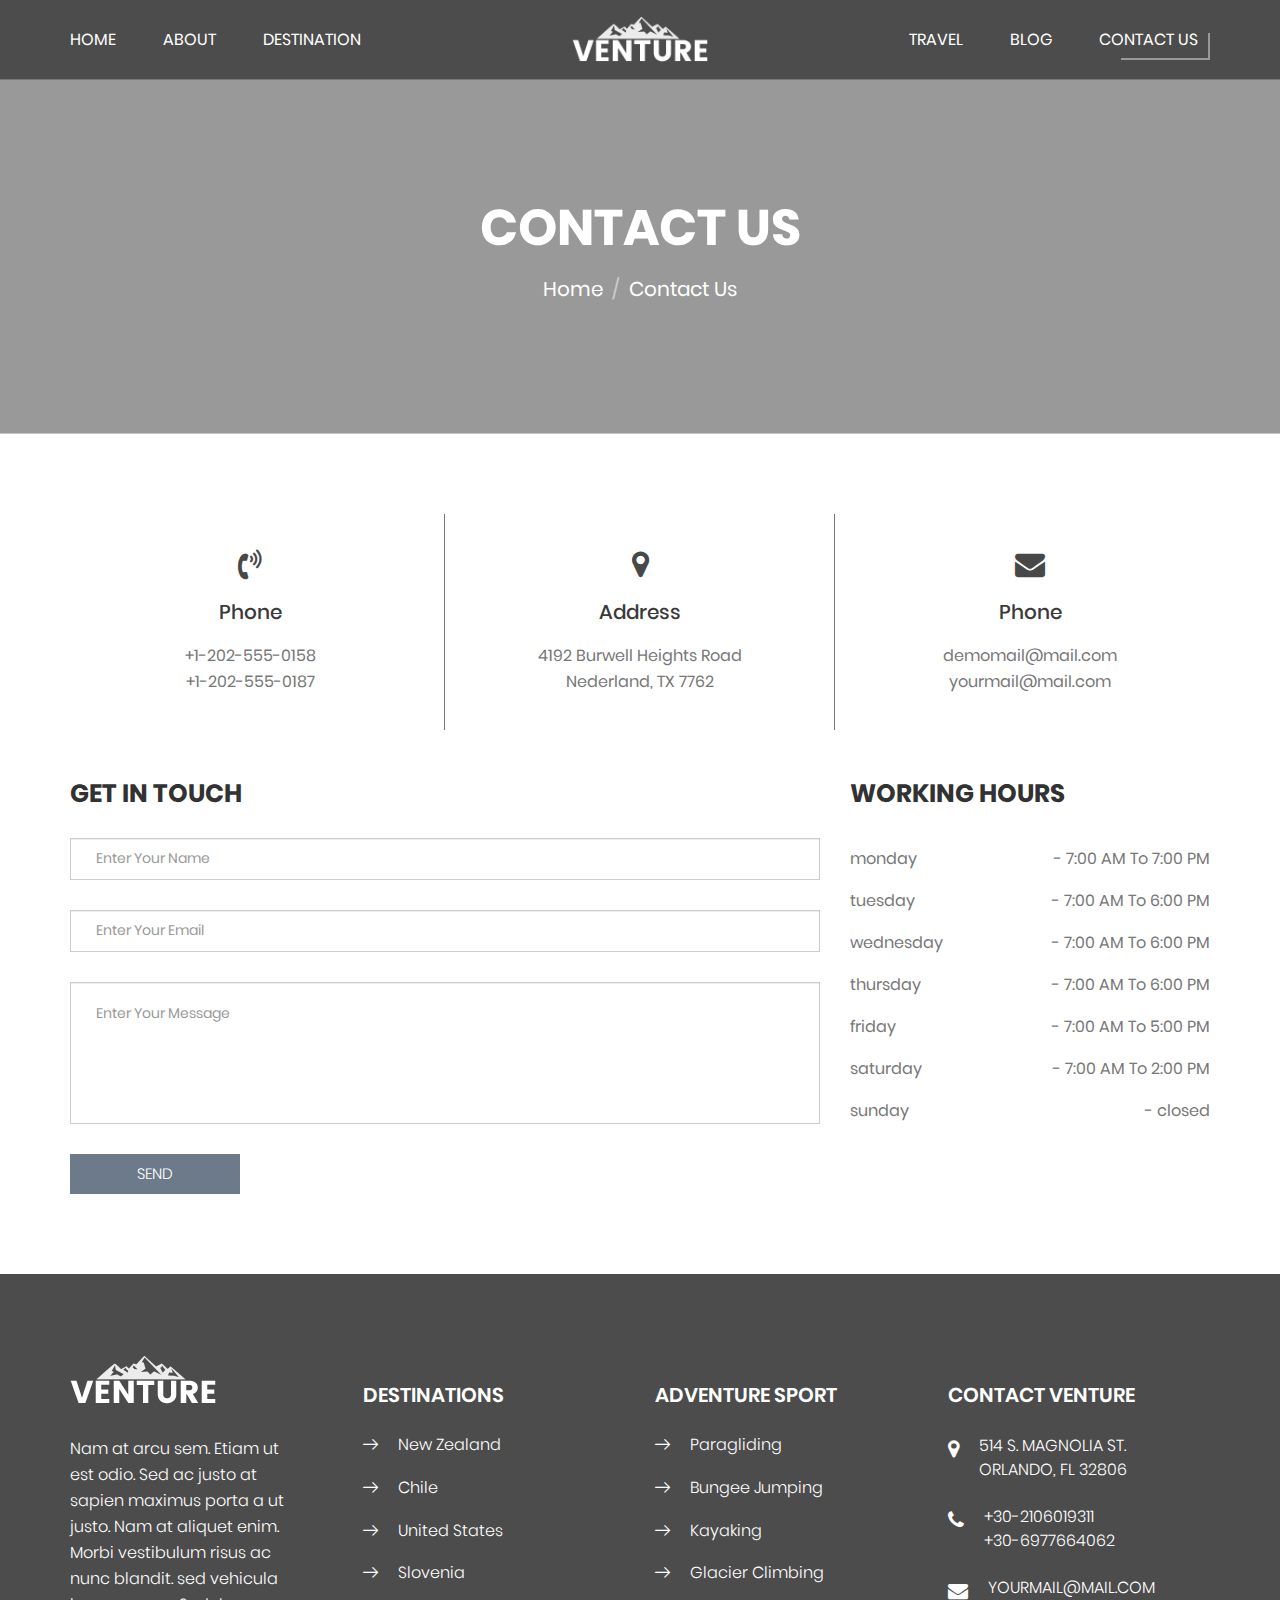
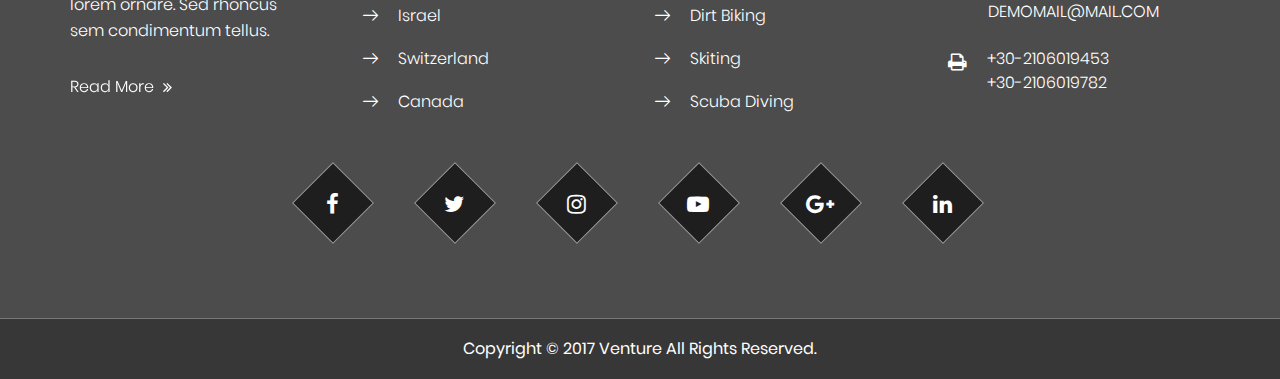
<file: contact.html>
<!DOCTYPE html>
<!--[if IE 8]> <html lang="en" class="ie8 no-js"> <![endif]-->
<!--[if IE 9]> <html lang="en" class="ie9 no-js"> <![endif]-->
<!--[if !IE]><!-->
<html lang="en">
<!--<![endif]-->
<!-- BEGIN HEAD -->
<head>
	<title>Adventure</title>
	<!-- meta tag start-->
	<meta charset="utf-8">
    <meta content="width=device-width, initial-scale=1.0" name="viewport">
    <meta name="description" content="">
    <meta name="keywords" content="">
    <meta name="author" content="">
    <meta name="MobileOptimized" content="320">
	<!-- meta tag end -->
	<!-- css links start -->
	<link rel="stylesheet" type="text/css" href="assets/css/bootstrap.min.css">
	<link rel="stylesheet" type="text/css" href="assets/css/font-awesome.min.css">
	<link rel="stylesheet" type="text/css" href="assets/css/owl.carousel.css">
	<link rel="stylesheet" type="text/css" href="assets/css/fonts.css">
	<link rel="stylesheet" type="text/css" href="assets/css/flaticon.css">
	<link rel="stylesheet" type="text/css" href="assets/css/animate.css">
	<link rel="stylesheet" type="text/css" href="assets/css/hover.css">	
	<link rel="stylesheet" type="text/css" href="assets/css/style.css">
	<link rel="stylesheet" type="text/css" href="assets/css/media.css">
	<!-- css link end -->
</head>
<body>
	<!-- preloader start -->



	<!-- preloader end -->

	<!-- header start -->
		<div class="ad_header">
			<div class="container">
				<div class="row">
				<div class="col-lg-12">
					<div class="menu_wrapper">
						<nav class="navbar" id="nav">
							<div class="logo1">
								<a href="index.html" ><img src="assets/images/logo.png" alt=""></a>
							 </div>
							<button type="button" class="navbar-toggle collapsed center3" data-toggle="collapse" data-target="#bs-example-navbar-collapse-1" aria-expanded="false">
								<span class="sr-only">Toggle navigation</span>
								<span class="icon-bar"></span>
								<span class="icon-bar"></span>
								<span class="icon-bar"></span>
							</button>
							<div class="collapse navbar-collapse" id="bs-example-navbar-collapse-1">
								<div class="temp_menu nav navbar-nav">
								<div class="col-lg-5 col-md-5">
								<div class="row">
									<ul class="left">
										<li><a href="index.html">home</a></li>
										<li><a href="about.html">about</a></li>
										<li><a>Destination</a>
									      <ul class="submenu animated fadeInLeft">
									      	<li class="sub_li">
									      		<ul>
									      		<li><a href="#">Paragliding</a></li>
									      		<li><a href="#">Bungee Jumping</a></li>
									      		<li><a href="#">Kayaking</a></li>
									      		<li><a href="#">Glacier Climbing</a></li>
									      		<li><a href="#">Dirt Biking</a></li>
									      		<li><a href="#">Skiing</a></li>
									      		</ul>
									      	</li>
									      	<li class="sub_li">
									      		<ul>
									      		<li><a href="#">Scuba Diving</a></li>
									      		<li><a href="#">Mountain Biking</a></li>
									      		<li><a href="#">Winter Sport</a></li>
									      		<li><a href="#">Caving</a></li>
									      		<li><a href="#">Parasailing</a></li>
									      		<li><a href="#">Backpacking</a></li>
									      		</ul>
									      	</li>
									      	<li class="sub_li">
									      		<ul>
									      		<li><a href="#">Hiking</a></li>
									      		<li><a href="#">Abseiling</a></li>
									      		<li><a href="#">Canoeing</a></li>
									      		<li><a href="#">Zorbing </a></li>
									      		<li><a href="#">Parachuting</a></li>
									      		<li><a href="#">Trekking</a></li>
									      		</ul>
									      	</li>
									      </ul>
										</li>
									</ul>
								</div>
								</div>
								<div class="col-lg-2 col-md-2">
									<div class="logo">
										<div>
											 <a href="index.html"><img src="assets/images/logo.png" alt=""></a>
										</div>
									</div>
								</div>
								<div class="col-lg-5 col-md-5">	
								<div class="row">
									<ul class=" right">
										<li><a href="travel.html">travel</a></li>
										<li><a href="blog.html">blog</a></li>
										<li><a href="contact.html" class="active">contact us</a></li>
									</ul>
								</div>
								</div>	
								</div>
							</div>
						</nav>
					</div>
				</div>

				</div>
			</div>
		</div>
	<!-- header end -->

	<!-- banner section start -->

	<section class="ad_banner ad_toppadder100 ad_bottompadder100">
		<div class="container">
			<div class="row">
				<div class="col-lg-12 col-md-12 col-sm-12 col-xs-12">
					<div class="banner_section">
						<h1>contact us</h1>
						<ol class="breadcrumb">
						  	<li class="breadcrumb-item"><a href="index.html">Home</a></li>
						  	<li class="breadcrumb-item active">contact us</li>
						</ol>
					</div>
				</div>
			</div>
		</div>
	</section>

	<!-- banner section end -->

	<!-- contact info section start -->

	<section class="ad_contactInfo ad_toppadder80">
		<div class="container">
			<div class="row">
				<div class="col-lg-4 col-md-4 col-sm-6 col-xs-12">
					<div class="info_section info1">
						<i class="fa fa-volume-control-phone"></i>
						<h1>phone</h1>
						<p>+1-202-555-0158</p>
						<p>+1-202-555-0187</p>
					</div>
				</div>
				<div class="col-lg-4 col-md-4 col-sm-6 col-xs-12">
					<div class="info_section info2">
						<i class="fa fa-map-marker"></i>
						<h1>address</h1>
						<p>4192 Burwell Heights Road</p>
						<p>Nederland, TX 7762</p>
					</div>
				</div>
				<div class="col-lg-4 col-md-4 col-sm-6 col-lg-offset-0 col-md-offset-0 col-sm-offset-3 col-xs-12">
					<div class="info_section">
						<i class="fa fa-envelope"></i>
						<h1>phone</h1>
						<p>demomail@mail.com</p>
						<p>yourmail@mail.com</p>
					</div>
				</div>
			</div>
		</div>
	</section>

	<!-- contact info section end -->

	<!-- contact form section start -->

	<section class="ad_contactForm ad_bottompadder80">
		<div class="container">
			<div class="row">
				<div class="col-lg-8 col-md-8 col-sm-12 col-xs-12">
					<div class="form_section">
					<h1>get in touch</h1>
						<form>
							<input type="text" name="name" placeholder="Enter Your Name" class="form-control require">
							<input type="text" name="email" placeholder="Enter Your Email" class="form-control require" data-valid="email" data-error="Email should be valid.">
							<textarea name="message" rows="5" class="form-control require" placeholder="Enter Your Message"></textarea>
							<div class="response"></div>
							<button type="button" class="ad_button submitForm" form-type="contact">send</button>
						</form>
					</div>
				</div>
				<div class="col-lg-4 col-md-4 col-sm-12 col-xs-12">
					<div class="working_section">
						<h1>working hours</h1>
						<ul>
							<li>monday<span>- 7:00 AM To 7:00 PM</span></li>
							<li>tuesday<span>- 7:00 AM To 6:00 PM</span></li>
							<li>wednesday<span>- 7:00 AM To 6:00 PM</span></li>
							<li>thursday<span>- 7:00 AM To 6:00 PM</span></li>
							<li>friday<span>- 7:00 AM To 5:00 PM</span></li>
							<li>saturday<span>- 7:00 AM To 2:00 PM</span></li>
							<li>sunday<span>- closed</span></li>
						</ul>
					</div>
				</div>
			</div>
		</div>
	</section>

	<!-- contact form section end -->

	<!-- footer section start -->

	<section class="ad_footer ad_toppadder80 ad_bottompadder80">
		<div class="container">
			<div class="row">
				<div class="col-lg-3 col-md-3 col-sm-6 col-xs-12">
					<div class="footer_section section1">
						<img src="assets/images/logo2.png" alt="">
						<p>Nam at arcu sem. Etiam ut est odio. Sed ac justo at sapien maximus porta a ut justo. Nam at aliquet enim. Morbi vestibulum risus ac nunc blandit. sed vehicula lorem ornare. Sed rhoncus sem condimentum tellus.</p>
						<a href="#" class="hvr-icon-wobble-horizontal">read more</a>
					</div>
				</div>
				<div class="col-lg-3 col-md-3 col-sm-6 col-xs-12">
					<div class="footer_section section2">
						<h2>destinations</h2>
						<ul>
							<li><a href="#"><div><i class="flaticon-right-arrow"></i></div>New Zealand</a></li>
							<li><a href="#"><div><i class="flaticon-right-arrow"></i></div>Chile</a></li>
							<li><a href="#"><div><i class="flaticon-right-arrow"></i></div>United States</a></li>
							<li><a href="#"><div><i class="flaticon-right-arrow"></i></div>Slovenia</a></li>
							<li><a href="#"><div><i class="flaticon-right-arrow"></i></div>Israel</a></li>
							<li><a href="#"><div><i class="flaticon-right-arrow"></i></div>Switzerland</a></li>
							<li><a href="#"><div><i class="flaticon-right-arrow"></i></div>Canada</a></li>
						</ul>
					</div>
				</div>
				<div class="col-lg-3 col-md-3 col-sm-6 col-xs-12">
					<div class="footer_section section3">
						<h2>adventure sport</h2>
						<ul>
							<li><a href="#"><div><i class="flaticon-right-arrow"></i></div>Paragliding</a></li>
							<li><a href="#"><div><i class="flaticon-right-arrow"></i></div>Bungee Jumping</a></li>
							<li><a href="#"><div><i class="flaticon-right-arrow"></i></div>Kayaking</a></li>
							<li><a href="#"><div><i class="flaticon-right-arrow"></i></div>Glacier Climbing</a></li>
							<li><a href="#"><div><i class="flaticon-right-arrow"></i></div>Dirt Biking</a></li>
							<li><a href="#"><div><i class="flaticon-right-arrow"></i></div>Skiting</a></li>
							<li><a href="#"><div><i class="flaticon-right-arrow"></i></div>Scuba Diving</a></li>
						</ul>
					</div>
				</div>
				<div class="col-lg-3 col-md-3 col-sm-6 col-xs-12">
					<div class="footer_section section4">
						<h2>Contact Venture</h2>
						<ul>
							<li>
								<div class="footer_contact_icon">
									<i class="fa fa-map-marker"></i>
								</div>
								<div class="footer_contact_text">
									<p>514 S. Magnolia St.</p>
									<p>Orlando, FL 32806</p>
								</div>
							</li>
							<li>
								<div class="footer_contact_icon">
									<i class="fa fa-phone"></i>
								</div>
								<div class="footer_contact_text">
									<p>+30-2106019311</p>
									<p>+30-6977664062</p>
								</div>
							</li>
							<li>
								<div class="footer_contact_icon">
									<i class="fa fa-envelope"></i>
								</div>
								<div class="footer_contact_text">
									<p>yourmail@mail.com</p>
									<p>demomail@mail.com</p>
								</div>
							</li>
							<li>
								<div class="footer_contact_icon">
									<i class="fa fa-print"></i>
								</div>
								<div class="footer_contact_text">
									<p>+30-2106019453</p>
									<p>+30-2106019782</p>
								</div>
							</li>
						</ul>
					</div>
				</div>
				<div class="col-lg-12 col-md-12 col-sm-12 col-xs-12">
					<div class="footer_media">
						<ul class="list-inline">
							<li><a href="#"><i class="fa fa-facebook"></i></a></li>
							<li><a href="#"><i class="fa fa-twitter"></i></a></li>
							<li><a href="#"><i class="fa fa-instagram"></i></a></li>
							<li><a href="#"><i class="fa fa-youtube-play"></i></a></li>
							<li><a href="#"><i class="fa fa-google-plus"></i></a></li>
							<li><a href="#"><i class="fa fa-linkedin"></i></a></li>
						</ul>
					</div>
				</div>
			</div>
		</div>
	</section>

	<!-- footer section end -->

	<!-- copyright section start -->

	<div class="ad_copyright">
		<div class="container">
			<div class="row">
				<p>Copyright &copy; 2017 <a href="#"> Venture </a> All rights reserved.</p>
			</div>
		</div>
	</div>

	<!-- copyright section end -->
	
	<!-- js start -->
	<script type="text/javascript" src="assets/js/jquery-3.2.1.min.js"></script>
	<script type="text/javascript" src="assets/js/bootstrap.min.js"></script>
	<script type="text/javascript" src="assets/js/owl.carousel.min.js"></script>
	<script type="text/javascript" src="assets/js/wow.js"></script>
	<script src='assets/js/jquery.countdown.js'></script>
	<script type="text/javascript" src="assets/js/custom.js"></script>
	<!-- js end -->
</body>
</html>
</file>
<file: assets/css/fonts.css>
/*--------poppins fonts----------*/
@font-face {
  font-family: "Poppins";
  src: url("../fonts/Poppins-Thin.eot"); /* IE9 Compat Modes */
  src: url("../fonts/Poppins-Thin.eot?#iefix") format("embedded-opentype"), /* IE6-IE8 */
    url("../fonts/Poppins-Thin.otf") format("opentype"), /* Open Type Font */
    url("../fonts/Poppins-Thin.svg") format("svg"), /* Legacy iOS */
    url("../fonts/Poppins-Thin.ttf") format("truetype"), /* Safari, Android, iOS */
    url("../fonts/Poppins-Thin.woff") format("woff"), /* Modern Browsers */
    url("../fonts/Poppins-Thin.woff2") format("woff2"); /* Modern Browsers */
  font-weight: 100;
  font-style: normal;
}

@font-face {
  font-family: "Poppins";
  src: url("../fonts/Poppins-ExtraLight.eot"); /* IE9 Compat Modes */
  src: url("../fonts/Poppins-ExtraLight.eot?#iefix") format("embedded-opentype"), /* IE6-IE8 */
    url("../fonts/Poppins-ExtraLight.otf") format("opentype"), /* Open Type Font */
    url("../fonts/Poppins-ExtraLight.svg") format("svg"), /* Legacy iOS */
    url("../fonts/Poppins-ExtraLight.ttf") format("truetype"), /* Safari, Android, iOS */
    url("../fonts/Poppins-ExtraLight.woff") format("woff"), /* Modern Browsers */
    url("../fonts/Poppins-ExtraLight.woff2") format("woff2"); /* Modern Browsers */
  font-weight: 200;
  font-style: normal;
}

@font-face {
  font-family: "Poppins";
  src: url("../fonts/Poppins-Light.eot"); /* IE9 Compat Modes */
  src: url("../fonts/Poppins-Light.eot?#iefix") format("embedded-opentype"), /* IE6-IE8 */
    url("../fonts/Poppins-Light.otf") format("opentype"), /* Open Type Font */
    url("../fonts/Poppins-Light.svg") format("svg"), /* Legacy iOS */
    url("../fonts/Poppins-Light.ttf") format("truetype"), /* Safari, Android, iOS */
    url("../fonts/Poppins-Light.woff") format("woff"), /* Modern Browsers */
    url("../fonts/Poppins-Light.woff2") format("woff2"); /* Modern Browsers */
  font-weight: 300;
  font-style: normal;
}

@font-face {
  font-family: "Poppins";
  src: url("../fonts/Poppins-Regular.eot"); /* IE9 Compat Modes */
  src: url("../fonts/Poppins-Regular.eot?#iefix") format("embedded-opentype"), /* IE6-IE8 */
    url("../fonts/Poppins-Regular.otf") format("opentype"), /* Open Type Font */
    url("../fonts/Poppins-Regular.svg") format("svg"), /* Legacy iOS */
    url("../fonts/Poppins-Regular.ttf") format("truetype"), /* Safari, Android, iOS */
    url("../fonts/Poppins-Regular.woff") format("woff"), /* Modern Browsers */
    url("../fonts/Poppins-Regular.woff2") format("woff2"); /* Modern Browsers */
  font-weight: 400;
  font-style: normal;
}

@font-face {
  font-family: "Poppins";
  src: url("../fonts/Poppins-Medium.eot"); /* IE9 Compat Modes */
  src: url("../fonts/Poppins-Medium.eot?#iefix") format("embedded-opentype"), /* IE6-IE8 */
    url("../fonts/Poppins-Medium.otf") format("opentype"), /* Open Type Font */
    url("../fonts/Poppins-Medium.svg") format("svg"), /* Legacy iOS */
    url("../fonts/Poppins-Medium.ttf") format("truetype"), /* Safari, Android, iOS */
    url("../fonts/Poppins-Medium.woff") format("woff"), /* Modern Browsers */
    url("../fonts/Poppins-Medium.woff2") format("woff2"); /* Modern Browsers */
  font-weight: 500;
  font-style: normal;
}

@font-face {
  font-family: "Poppins";
  src: url("../fonts/Poppins-SemiBold.eot"); /* IE9 Compat Modes */
  src: url("../fonts/Poppins-SemiBold.eot?#iefix") format("embedded-opentype"), /* IE6-IE8 */
    url("../fonts/Poppins-SemiBold.otf") format("opentype"), /* Open Type Font */
    url("../fonts/Poppins-SemiBold.svg") format("svg"), /* Legacy iOS */
    url("../fonts/Poppins-SemiBold.ttf") format("truetype"), /* Safari, Android, iOS */
    url("../fonts/Poppins-SemiBold.woff") format("woff"), /* Modern Browsers */
    url("../fonts/Poppins-SemiBold.woff2") format("woff2"); /* Modern Browsers */
  font-weight: 600;
  font-style: normal;
}

@font-face {
  font-family: "Poppins";
  src: url("../fonts/Poppins-Bold.eot"); /* IE9 Compat Modes */
  src: url("../fonts/Poppins-Bold.eot?#iefix") format("embedded-opentype"), /* IE6-IE8 */
    url("../fonts/Poppins-Bold.otf") format("opentype"), /* Open Type Font */
    url("../fonts/Poppins-Bold.svg") format("svg"), /* Legacy iOS */
    url("../fonts/Poppins-Bold.ttf") format("truetype"), /* Safari, Android, iOS */
    url("../fonts/Poppins-Bold.woff") format("woff"), /* Modern Browsers */
    url("../fonts/Poppins-Bold.woff2") format("woff2"); /* Modern Browsers */
  font-weight: 700;
  font-style: normal;
}

@font-face {
  font-family: "Poppins";
  src: url("../fonts/Poppins-ExtraBold.eot"); /* IE9 Compat Modes */
  src: url("../fonts/Poppins-ExtraBold.eot?#iefix") format("embedded-opentype"), /* IE6-IE8 */
    url("../fonts/Poppins-ExtraBold.otf") format("opentype"), /* Open Type Font */
    url("../fonts/Poppins-ExtraBold.svg") format("svg"), /* Legacy iOS */
    url("../fonts/Poppins-ExtraBold.ttf") format("truetype"), /* Safari, Android, iOS */
    url("../fonts/Poppins-ExtraBold.woff") format("woff"), /* Modern Browsers */
    url("../fonts/Poppins-ExtraBold.woff2") format("woff2"); /* Modern Browsers */
  font-weight: 800;
  font-style: normal;
}

@font-face {
  font-family: "Poppins";
  src: url("../fonts/Poppins-Black.eot"); /* IE9 Compat Modes */
  src: url("../fonts/Poppins-Black.eot?#iefix") format("embedded-opentype"), /* IE6-IE8 */
    url("../fonts/Poppins-Black.otf") format("opentype"), /* Open Type Font */
    url("../fonts/Poppins-Black.svg") format("svg"), /* Legacy iOS */
    url("../fonts/Poppins-Black.ttf") format("truetype"), /* Safari, Android, iOS */
    url("../fonts/Poppins-Black.woff") format("woff"), /* Modern Browsers */
    url("../fonts/Poppins-Black.woff2") format("woff2"); /* Modern Browsers */
  font-weight: 900;
  font-style: normal;
}
</file>
<file: assets/css/flaticon.css>
/*
  	Flaticon icon font: Flaticon
  	Creation date: 22/11/2017 11:14
  	*/

@font-face {
  font-family: "Flaticon";
  src: url("../fonts/Flaticon.eot");
  src: url("../fonts/Flaticon.eot?#iefix") format("embedded-opentype"),
       url("../fonts/Flaticon.woff") format("woff"),
       url("../fonts/Flaticon.ttf") format("truetype"),
       url("../fonts/Flaticon.svg#Flaticon") format("svg");
  font-weight: normal;
  font-style: normal;
}

@media screen and (-webkit-min-device-pixel-ratio:0) {
  @font-face {
    font-family: "Flaticon";
    src: url("./Flaticon.svg#Flaticon") format("svg");
  }
}

[class^="flaticon-"]:before, [class*=" flaticon-"]:before,
[class^="flaticon-"]:after, [class*=" flaticon-"]:after {   
  font-family: Flaticon;
        font-size: 20px;
font-style: normal;
margin-left: 20px;
}

.flaticon-right-arrow:before { content: "\f100"; }
.flaticon-quotations:before { content: "\f101"; }
.flaticon-ice-skating-silhouette:before { content: "\f102"; }
.flaticon-swimmer-diving-to-water:before { content: "\f103"; }
.flaticon-waterpolo-game:before { content: "\f104"; }
.flaticon-diver:before { content: "\f105"; }
.flaticon-man-cycling:before { content: "\f106"; }
.flaticon-paragliding:before { content: "\f107"; }
.flaticon-rafting:before { content: "\f108"; }
.flaticon-paratrooper-falling-silhouette:before { content: "\f109"; }
</file>
<file: assets/css/style.css>
/*
Copyright (c) 2017 
------------------------------------------------------------------

Template Name: adventure

table of content:-
1. body css
2. reusable css
3. preloader css / #preloader
4. header css / ad_header
5. slider css / ad_slider
6. activity css / ad_activity
7. cloud banner css ad_cloudbanner
8. most visited css / ad_mostvisited
9. testimonial css / ad_testimonial
10. team css / ad_team
11. timer css / ad_timer
12. blog css / ad_blog
13. subscribe css / ad_subscribe
14. client css / ad_client
15. footer css / ad_footer
16. copyright css / ad_copyright
17. about page
18. travel page
19. blog page
20. blog single page
21. contact page
------------------------*/

/*-------1 body css start--------------*/

body{
	font-family: "Poppins";
	margin:0px;
	padding:0px;
	font-size:16px;
	background:#fff;
	color:#484848;
	position:relative;
}
h1,h2,h3,h4,h5,h6{
	font-family: 'Poppins';
	margin:0;
	text-transform:capitalize;
}
p{
	margin:0;
	font-size:16px;
	line-height:24px;
	font-family: "Poppins";
}
ul , ol{
	margin:0;
	padding:0;
	list-style:none;
}
a{
	text-decoration:none;
	color:#484848;
}
a:hover , a:focus{
	text-decoration:none;
	color:#484848;
	outline:none;
}
img{
	max-width:100%;
}
input:focus , button:focus , textarea:focus , select:focus , .form-control:focus{
	outline:none;
	box-shadow:none;
}
textarea{
	resize:none;
}
/*----------2 reusable css start---------------*/

.ad_toppadder10{
	padding-top:10px;
}
.ad_toppadder20{
	padding-top:20px;
}
.ad_toppadder30{
	padding-top:30px;
}
.ad_toppadder40{
	padding-top:40px;
}
.ad_toppadder50{
	padding-top:50px;
}
.ad_toppadder60{
	padding-top:60px;
}
.ad_toppadder70{
	padding-top:70px;
}
.ad_toppadder80{
	padding-top:80px;
}
.ad_toppadder90{
	padding-top:90px;
}
.ad_toppadder100{
	padding-top:100px;
}
.ad_toppadder120{
	padding-top:120px;
}
.ad_bottompadder10{
	padding-bottom:10px;
}
.ad_bottompadder20{
	padding-bottom:20px;
}
.ad_bottompadder30{
	padding-bottom:30px;
}
.ad_bottompadder40{
	padding-bottom:40px;
}
.ad_bottompadder50{
	padding-bottom:50px;
}
.ad_bottompadder60{
	padding-bottom:60px;
}
.ad_bottompadder70{
	padding-bottom:70px;
}
.ad_bottompadder80{
	padding-bottom:80px;
}
.ad_bottompadder90{
	padding-bottom:90px;
}
.ad_bottompadder100{
	padding-bottom:100px;
}
.ad_padderboth120{
	padding:120px 0px;
}
.ad_button{
	background:#6c7a89;
	border:none;
	text-transform:uppercase;
	height: 40px;
    width: 170px;
    font-size: 15px;
    color: #fff;
    overflow: hidden;
    font-weight: 300;
    position: relative;
    perspective: 1px;
    -webkit-transition: all 0.5s;
    -moz-transition: all 0.5s;
    -ms-transition: all 0.5s;
    -o-transition: all 0.5s;
    transition: all 0.5s;
}
.ad_button:before{
	content: "";
    position: absolute;
    top: 0;
    left: -13px;
    width: 0%;
    background: rgba(0,0,0,0.3);
    z-index: -1;
    height: 100%;
    -webkit-transform: skewX(-30deg);
    -moz-transform: skewX(-30deg);
    -ms-transform: skewX(-30deg);
    -o-transform: skewX(-30deg);
    transform: skewX(-30deg);
    -webkit-transition: all 0.5s;
    -moz-transition: all 0.5s;
    -ms-transition: all 0.5s;
    -o-transition: all 0.5s;
    transition: all 0.5s;
}
.ad_button:after{
	content: "";
    position: absolute;
    top: 0;
    right: -13px;
    width: 0%;
    background: rgba(0,0,0,0.3);
    z-index: -1;
    height: 100%;
    -webkit-transform: skewX(-30deg);
    -moz-transform: skewX(-30deg);
    -ms-transform: skewX(-30deg);
    -o-transform: skewX(-30deg);
    transform: skewX(-30deg);
    -webkit-transition: all 0.5s;
    -moz-transition: all 0.5s;
    -ms-transition: all 0.5s;
    -o-transition: all 0.5s;
    transition: all 0.5s;
}
.ad_button:hover{
	color:#fff;
}
.ad_button:hover:before ,
.ad_button:hover:after{
	width:100%;
}
.ad_overlay{
	perspective:1px;
	position:relative;
	overflow:hidden;
}
.ad_overlay:before{
	content: "";
    position: absolute;
    top: 0;
    left: 0px;
    width: 0%;
    background: rgba(0,0,0,0.65);
    z-index: 1;
    height: 100%;
    -webkit-transition: all 0.5s;
    -moz-transition: all 0.5s;
    -ms-transition: all 0.5s;
    -o-transition: all 0.5s;
    transition: all 0.5s;
}
.ad_overlay:after{
	content: "";
    position: absolute;
    top: 0;
    right: 0px;
    width: 0%;
    background: rgba(0,0,0,0.65);
    z-index: 1;
    height: 100%;
    -webkit-transition: all 0.5s;
    -moz-transition: all 0.5s;
    -ms-transition: all 0.5s;
    -o-transition: all 0.5s;
    transition: all 0.5s;
}
.ad_overlay:hover{
	color:#fff;
}
.ad_overlay:hover:before , .ad_overlay:hover:after
{
	width:50%;
}
.ad_heading{
	text-align:center;
}
.ad_heading h1{
	font-size:32px;
	font-weight:700;
	margin-bottom:10px;
	text-transform:uppercase;
	color:#323232;
}
.ad_heading p{
	font-size:20px;
	font-weight:500;
	text-transform:capitalize;
	color:#3a3a3a;
}
/* select dropdown css start */

.dropdown_s{position:relative;}
.dropdown_s i{
	position:absolute;
	top:0;
	right:0;
	padding: 12px;
	color:#fff;
    border-left:2px solid #534a4d;
    cursor:pointer;
}
.dropdown_s{width:100%;}      
.dropdown_s dd, .dropdown_s dt, .dropdown_s ul { margin:0px; padding:0px; }
.dropdown_s dd { position:relative; }

/* DT styles for sliding doors */
.dropdown_s dt a {
  color: #FFF;
  background:#6c7a89;
  display: block;   
  width: 100%;
  text-transform:capitalize;
  font-weight:300;
  height:40px;
  text-decoration: none;
  border:2px solid #534a4d;
}
.dropdown_s dt a span {
  display:block; 
  line-height:40px;
  padding-left:10px;
  color: #FFF;
  text-decoration: none;
}
/* UL styles */
.dropdown_s dd ul { 
    z-index: 1;
    background: #fff;
    display: none;
    list-style: none;
    padding: 5px 0px;
    position: absolute;
    left: 0px;
    top: 0;
    width: auto;
    border:2px solid #534a4d;
    border-top:0;
    min-width: 100%;
}
.dropdown_s span.value { display:none;}
.dropdown_s dd ul li a { 
  cursor:pointer;
  padding: 5px; 
  display: block;
  color: #6c7a89;
  outline: none;
  text-decoration: none;
}
.dropdown_s dd ul li a:hover{
  background-color: #f1f1f1 ;
  text-decoration: none;
}

.dropdown_s span.value { display:none; }

/*-------3. preloader css start -------*/

#preloader {
  background-color: #000;
	bottom: 0;
	left: 0;
	position: fixed;
	right: 0;
	top: 0;
	z-index: 2147483647;
	width: 100%;
	height: 100%;
}

#status {
  background-position: center center;
    background-repeat: no-repeat;
    height: auto;
    position: absolute;
    left: 50%;
    top: 50%;
    transform: translate(-50%,-50%);
    -webkit-transform: translate(-50%,-50%);
    -ms-transform: translate(-50%,-50%);
    -moz-transform: translate(-50%,-50%);
    -o-transform: translate(-50%,-50%);
}

/*--------3 header css start----------*/

.ad_header{
	position:absolute;
	width:100%;
	top:0;
	left:0;
	border-bottom:1px solid #71787d;
	background:rgba(0,0,0,0.5);
	text-align:center;
	z-index:1000;
	height:80px;
}
.ad_header.menu_fixed{
	position:fixed;
	top:0;
	left:0;
	background:rgba(0,0,0,0.9);
}
.temp_menu ul li{
	float:left;
	list-style:none;
	padding:21px 0px;
	margin-right:35px;
}
.temp_menu ul li:last-child{
	margin-right:0;
}
.temp_menu ul li a{
	float:left;
	padding:8px 12px 8px 0px;
	cursor:pointer;
	color:#fff;
	font-size:16px;
	font-weight:400;
	text-transform:uppercase;
	position:relative;
}
.temp_menu ul li a:after , .temp_menu ul li a.active:after{
	position:absolute;
	content:"";
	bottom:0;
	right:0;	
	height:2px;
	width:0;
	background:#979898;
	transition:all .3s;
	-webkit-transition:all .3s;
	-moz-transition:all .3s;
	-ms-transition:all .3s;
	-o-transition:all .3s;
}
.temp_menu ul li a:hover:after , .temp_menu ul li a.active:after{
	width:80%;
}
.temp_menu ul li a:before , .temp_menu ul li a.active:before{
	position:absolute;
	content:"";
	bottom:0;
	right:0;	
	height:0;
	width:2px;
	background:#979898;
	transition:all .3s;
	-webkit-transition:all .3s;
	-moz-transition:all .3s;
	-ms-transition:all .3s;
	-o-transition:all .3s;
}
.temp_menu ul li a:hover:before , .temp_menu ul li a.active:before{
	height:70%;
}
.temp_menu ul.right{
	float:right;
}
.temp_menu ul.left: {
	float:left;
}
.navbar-nav{
	float:none;
}
.navbar-collapse{
	padding:0;
}
.navbar , .navbar-nav{
	margin:0;
	margin-bottom:0;
	border:none;
}
.logo{
	display:inline-block;
	padding-top:15px;
}
.logo1{
	display:none;
}
.navbar-toggle{
	border:2px solid #fff;
}
.navbar-toggle .icon-bar{
	background:#fff;
}
.submenu{
	display:none;
	position:absolute;
	width:100%;
	top:100%;
	z-index:1;
	border:1px solid #fff;
	border-top:0;
	left:0;
	background:rgba(101,115,130,0.9);
}
.submenu .sub_li{
	width:33.33%;
	margin-right:0;
	padding:0;
	position:relative;
}
.submenu .sub_li ul li{
	padding:0px 10px !important;
	margin-right:0 !important;
	width:100%;
	transition:all .3s;
	-webkit-transition:all .3s;
	-ms-transition:all .3s;
	-moz-transition:all .3s;
	-o-transition:all .3s;
}
.submenu .sub_li:after{
	position:absolute;
	content:"";
	top:0;
	right:0;
	width:1px;
	height:100%;
	background:#949ea8;
}
.submenu .sub_li:last-child:after{
	display:none;
}
.submenu .sub_li ul li a{
	font-weight:400;
	font-size:14px;
	text-transform:capitalize;
	padding:12px 5px;
}
.submenu .sub_li ul li:hover{
	background:rgba(48,49,50,0.8);
}
.submenu li a:after , .submenu li a:before{
	display:none;
}
.temp_menu ul li:hover .submenu{
	display:block;
}
.show-submenu i{
	position: absolute;
    color: #fff;
    margin-top: 10px;
    display:none;
}
.dropdown{
	position:initial;
}
/*--------4 slider css start------------*/

.ad_slider{
	position:relative;
}
.ad_slider .item{
	padding:250px 0;
}
.owl-item1{
	background:linear-gradient(rgba(0,0,0,0.6) , rgba(0,0,0,0.6)) , url(http://via.placeholder.com/1920x1080);
	background:-webkit-linear-gradient(rgba(0,0,0,0.6) , rgba(0,0,0,0.6)) , url(http://via.placeholder.com/1920x1080);
	background:-ms-linear-gradient(rgba(0,0,0,0.6) , rgba(0,0,0,0.6)) , url(http://via.placeholder.com/1920x1080);
	background:-moz-linear-gradient(rgba(0,0,0,0.6) , rgba(0,0,0,0.6)) , url(http://via.placeholder.com/1920x1080);
	background:-o-linear-gradient(rgba(0,0,0,0.6) , rgba(0,0,0,0.6)) , url(http://via.placeholder.com/1920x1080);
	background-size:cover;
	background-position: center;
}
.owl-item2{
	background:linear-gradient(rgba(0,0,0,0.6) , rgba(0,0,0,0.6)) , url(http://via.placeholder.com/1920x1080);
	background:-webkit-linear-gradient(rgba(0,0,0,0.6) , rgba(0,0,0,0.6)) , url(http://via.placeholder.com/1920x1080);
	background:-ms-linear-gradient(rgba(0,0,0,0.6) , rgba(0,0,0,0.6)) , url(http://via.placeholder.com/1920x1080);
	background:-moz-linear-gradient(rgba(0,0,0,0.6) , rgba(0,0,0,0.6)) , url(http://via.placeholder.com/1920x1080);
	background:-o-linear-gradient(rgba(0,0,0,0.6) , rgba(0,0,0,0.6)) , url(http://via.placeholder.com/1920x1080);
	background-size:cover;
	background-position: right;
}
.owl-item3{
	background:linear-gradient(rgba(0,0,0,0.6) , rgba(0,0,0,0.6)) , url(http://via.placeholder.com/1920x1080);
	background:-webkit-linear-gradient(rgba(0,0,0,0.6) , rgba(0,0,0,0.6)) , url(http://via.placeholder.com/1920x1080);
	background:-ms-linear-gradient(rgba(0,0,0,0.6) , rgba(0,0,0,0.6)) , url(http://via.placeholder.com/1920x1080);
	background:-moz-linear-gradient(rgba(0,0,0,0.6) , rgba(0,0,0,0.6)) , url(http://via.placeholder.com/1920x1080);
	background:-o-linear-gradient(rgba(0,0,0,0.6) , rgba(0,0,0,0.6)) , url(http://via.placeholder.com/1920x1080);
	background-size:cover;
	background-position: right;
}
.ad_slider .caption_position{
	position:absolute;
	top:50%;
	-webkit-transform:translateY(-50%);
	-moz-transform:translateY(-50%);
	-ms-transform:translateY(-50%);
	-o-transform:translateY(-50%);
	transform:translateY(-50%);
	color:#fff;
	width:38%;
}
.caption:after{
	content:"";
	width:100%;
	display:table;
}
.caption form:after{
	content:"";
	width:100%;
	display:table;
}
.ad_slider .caption{
	color:#fff;
	margin-top:80px;
}
.ad_slider .caption h1{
	font-size:80px;
	font-weight:700;
	text-transform:uppercase;
	text-shadow:5px 0px 5px rgba(0,0,0,0.75);
}
.ad_slider .caption p{
	font-size:28px;
	font-weight:500;
	padding:40px 0;
	text-transform:capitalize;
}
.ad_slider .dropdown_s{
	width:240px;
	margin-bottom:10px;
	display:inline-table;
	margin-right:30px;
}
.ad_slider .dropdown_s.dropdown_sh{
	width:190px;
	margin-right:0;
}
.ad_slider .dropdown_s dt a{
	background:rgba(0,0,0,0.5);
	border:1px solid #534a4d;
	font-size:15px;
}
.ad_slider .dropdown_s i{
	border-left:1px solid #534a4d;
}
.ad_slider .owl-item.active .a{
  animation: 1s .2s bounceInUp both;
}
.ad_slider .owl-item.active .b{
  animation: 1s .2s fadeInDown both;
}
.ad_slider .owl-item.active .c{
  animation: 1s .2s fadeInLeft both;
}
.ad_slider .owl-dots{
	position:absolute;
	bottom:0;
	left:50%;
	-webkit-transform:translateY(-50%);
	-moz-transform:translateY(-50%);
	-ms-transform:translateY(-50%);
	-o-transform:translateY(-50%);
	transform:translateY(-50%);
}
.ad_slider .owl-dots button{
	height: 20px;
    width: 20px;
    margin: 5px;
    background:transparent;
    border:1px solid #6c7a89;
    border-radius:100%;
}
.ad_slider .owl-dots button.active{
	 background:rgba(0,0,0,0.8);
}
/*-------activity css start----------*/

.activity_img_section{
	margin-bottom:30px;
	position:relative;
}
.activity_img_section .ad_caption{
	position:absolute;
	width:100%;
	text-align:center;
	bottom:103%;
	left:50%;
	-webkit-transform:translate(-50% , 0);
	-moz-transform:translate(-50% , 0);
	-ms-transform:translate(-50% , 0);
	-o-transform:translate(-50% , 0);
	transform:translate(-50% , 0);
	z-index:2;
	transition:all .8s;
	-webkit-transition:all .8s;
	-moz-transition:all .8s;
	-ms-transition:all .8s;
	-o-transition:all .8s;

}
.activity_img_section:hover .ad_caption{
	bottom:30%;
	-webkit-transform:translate(-50% , 0);
	-ms-transform:translate(-50% , 0);
	-moz-transform:translate(-50% , 0);
	-o-transform:translate(-50% , 0);
	transform:translate(-50% , 0);
	-webkit-transition-delay: .5s;
	-moz-transition-delay: .5s;
	-ms-transition-delay: .5s;
	-o-transition-delay: .5s;
	transition-delay: .5s;
}
.activity_img_section .ad_caption p{
	font-size:22px;
	margin-top:10px;
}
.activity_img_section .ad_caption i:before{
	margin-left:0;
	line-height:0;
	font-size:65px;
}
.activity_img_section img{
	width:100%;
}
.activity_img_section .ad_caption img{
	width:auto;
	height:auto;
}
.activity_section h1{
	font-size:32px;
	font-weight:700;
	margin-bottom:10px;
	text-transform:uppercase;
}
.activity_section h3{
	font-size:20px;
	font-weight:500;
	color:#3a3a3a;
	margin-bottom:20px;
	text-transform:capitalize;
}
.activity_section p{
	color:#777;
	margin-top:21px;
	line-height:26px;
}
.activity_section .ad_button{
	margin-top:28px;
}
/*------cloud banner css start---------*/

.ad_cloudbanner{
	background:url(http://via.placeholder.com/1920x1080) no-repeat;
	background-position:center;
	background-size:cover;
	overflow:hidden;
	position:relative;
	padding:400px 0px;
}
.cloud {
	background: #fff;
	
	position: relative; 
}
.cloud:after {
	width: 120px; height: 120px;
	top: -55px; left: auto; right: 15px;
}
.x1{
	position:absolute;
	top:0;
	background:url(../images/02.png) no-repeat;
	width:100%;
	height:100%;
	opacity:0.3;
	-webkit-animation: moveclouds 45s linear infinite;
	-moz-animation: moveclouds 45s linear infinite;
	-o-animation: moveclouds 45s linear infinite;
}
.x2 {
	position:absolute;
	background:url(../images/02.png) no-repeat;
	width:100%;
	height:100%;
	left: 700px;
	top:30px;
	opacity:0.3;
	-webkit-transform: scale(0.6);
	-moz-transform: scale(0.6);
	transform: scale(0.6);
	opacity: 0.6; 
	-webkit-animation: moveclouds 30s linear infinite;
	-moz-animation: moveclouds 30s linear infinite;
	-o-animation: moveclouds 30s linear infinite;
}

.x3 {
	position:absolute;
	background:url(../images/02.png) no-repeat;
	width:100%;
	height:100%;
	opacity:0.3;
	left: 500px; top: 200px;
	-webkit-transform: scale(0.8);
	-moz-transform: scale(0.8);
	transform: scale(0.8);
	opacity: 0.8;
	-webkit-animation: moveclouds 40s linear infinite;
	-moz-animation: moveclouds 40s linear infinite;
	-o-animation: moveclouds 40s linear infinite;
}

.x4 {
	position:absolute;
	background:url(../images/02.png) no-repeat;
	width:100%;
	height:100%;
	opacity:0.3;
	left: 250px; top: 50px;
	-webkit-transform: scale(0.75);
	-moz-transform: scale(0.75);
	transform: scale(0.75);
	opacity: 0.6;
	-webkit-animation: moveclouds 45s linear infinite;
	-moz-animation: moveclouds 45s linear infinite;
	-o-animation: moveclouds 45s linear infinite;
}

.x5 {
	position:absolute;
	background:url(../images/02.png) no-repeat;
	width:100%;
	height:100%;
	opacity:0.3;
	left: 470px; top: 150px;
	-webkit-transform: scale(0.8);
	-moz-transform: scale(0.8);
	transform: scale(0.8);
	opacity: 0.6;
	-webkit-animation: moveclouds 40s linear infinite;
	-moz-animation: moveclouds 40s linear infinite;
	-o-animation: moveclouds 40s linear infinite;
}

@-webkit-keyframes moveclouds {
	0% {margin-left: 1000px;}
	100% {margin-left: -1000px;}
}
@-moz-keyframes moveclouds {
	0% {margin-left: 1000px;}
	100% {margin-left: -1000px;}
}
@-o-keyframes moveclouds {
	0% {margin-left: 1000px;}
	100% {margin-left: -1000px;}
}

.snow_man{
	position:absolute;
	left:118px;
	top:50%;
	-webkit-transform:translateY(-50%);
	-moz-transform:translateY(-50%);
	-ms-transform:translateY(-50%);
	-o-transform:translateY(-50%);
	transform:translateY(-50%);
	
}
.snow_content{
	position:absolute;
	top:50%;
	-webkit-transform:translateY(-50%);
	-moz-transform:translateY(-50%);
	-ms-transform:translateY(-50%);
	-o-transform:translateY(-50%);
	transform:translateY(-50%);
	right:20%;
	z-index: 433;
}
.snow_content h1{
	color: rgba(255, 255, 255, 0.83);
	font-size:65px;
	font-weight:700;
	text-transform: uppercase;
	line-height: 1.2;
	text-shadow: 0px 0px 18px rgba(0, 0, 0, 0.35);
}

/*--------most visited  css start-----------*/
.s{
	position:relative;
}
.mostvisited_content{
	border:1px solid #3a3a3a;
	padding:15px;
	border-top:0;
}
.mostvisited_img{
	position:relative;
}
.mostvisited_img.ad_overlay:before , .mostvisited_img.ad_overlay:after{
	background:rgba(0,0,0,0.6);
}
.mostvisited_img.ad_overlay:hover:after{
	width:50%;
}
.mostvisited_img .ad_caption{
	position:absolute;
	top:50%;
	left:50%;
	-webkit-transform:translate(-50% , -50%);
	-moz-transform:translate(-50% , -50%);
	-ms-transform:translate(-50% , -50%);
	-o-transform:translate(-50% , -50%);
	transform:translate(-50% , -50%);
	opacity:0;
	z-index:10;
	-webkit-transition:all .8s;
	-moz-transition:all .8s;
	-ms-transition:all .8s;
	-o-transition:all .8s;
	transition:all .8s;
}
.mostvisited_img .ad_caption p a{
	color:#fff;
	-webkit-transition:all .3s;
	-moz-transition:all .3s;
	-ms-transition:all .3s;
	-o-transition:all .3s;
	transition:all .3s;
	text-transform:capitalize;
	font-size:20px;
	font-weight:500;
}
.mostvisited_img:hover .ad_caption{
	opacity:1;
	-webkit-transition-delay:.5s;
	-moz-transition-delay:.5s;
	-ms-transition-delay:.5s;
	-o-transition-delay:.5s;
	transition-delay:.5s;
}
.mostvisited_img .date{
	position:absolute;
	bottom:0;
	right:0;
	background:rgba(0,0,0,0.5);
	color:#fff;
	z-index: 10;
	text-align:center;
	height:40px;
	width:150px;
}
.mostvisited_img .date h2{
	font-size:20px;
	font-weight:500;
	line-height:40px;
}
.mostvisited_content h1{
	font-size:20px;
	font-weight:500;
	color:#3a3a3a;
	text-align:left;
	margin-bottom:12px;
}
.mostvisited_content h1 span{
	float:right;
}
.mostvisited_content h6{
	color:#777;
	font-size:16px;
	font-weight:400;
	text-align:left;
}
.mostvisited_content h6 span{
	float:right;
	color:#3a3a3a;
}
.mostvisited_content p{
	color:#777;
	line-height:26px;
}
.mostvisited_content a{
	color:#3a3a3a;
	margin-top:15px;
	text-transform: capitalize;
}
.mostvisited_content a.hvr-icon-wobble-horizontal:before{
	content:"\f101";
}
.owl-nav{
	display:block;
}
.owl-nav button{
	background:transparent;
	width:30px;
	height:30px;
	border:1px solid #ccd1d6;
	-webkit-transition:all .3s;
	-moz-transition:all .3s;
	-ms-transition:all .3s;
	-o-transition:all .3s;
	transition:all .3s;
	-webkit-transform:rotate(45deg);
	-moz-transform:rotate(45deg);
	-ms-transform:rotate(45deg);
	-o-transform:rotate(45deg);
	transform:rotate(45deg);
}
.owl-nav button i{
	-webkit-transform:rotate(-45deg);
	-moz-transform:rotate(-45deg);
	-ms-transform:rotate(-45deg);
	-o-transform:rotate(-45deg);
	transform:rotate(-45deg);
	color:#6d7b89;
}
.owl-nav .owl-prev{
	position:absolute;
	top:45%;
	left:-50px;
}	
.owl-nav .owl-next{
	position:absolute;
	top:45%;
	right:-50px;
}
/*---------testimonial css start------------*/

.ad_testimonial{
	background:linear-gradient(rgba(0,0,0,0.6) , rgba(0,0,0,0.6)) , url(http://via.placeholder.com/1920x1080) fixed;
	background:-webkit-linear-gradient(rgba(0,0,0,0.6) , rgba(0,0,0,0.6)) , url(http://via.placeholder.com/1920x1080) fixed;
	background:-moz-linear-gradient(rgba(0,0,0,0.6) , rgba(0,0,0,0.6)) , url(http://via.placeholder.com/1920x1080) fixed;
	background:-ms-linear-gradient(rgba(0,0,0,0.6) , rgba(0,0,0,0.6)) , url(http://via.placeholder.com/1920x1080) fixed;
	background:-o-linear-gradient(rgba(0,0,0,0.6) , rgba(0,0,0,0.6)) , url(http://via.placeholder.com/1920x1080) fixed;
	background-size: cover;
	background-position: bottom;
}
.ad_testimonial .item p{
	color:#fff;
	margin-left:10px;
	line-height:26px;
	font-weight:300;
	margin-bottom:20px;
}
.ad_testimonial .item h6 span{
	color:#fff;
	font-size:20px;
	font-weight:500;
	float:right;
}
.testimonial_slider .owl-nav button i{
	color:#fff;
}
.testimonial_slider{
	position:relative;
}
.testimonial_slider .item{
	/*padding-right:100px;*/
}
.testimonial_slider .owl-nav .owl-prev{
	top:30%;
	left:-10%;
}
.testimonial_slider .owl-nav .owl-next{
	top:30%;
	right:-11.9%;
}
.testimonial_bg{
	position:absolute;
	top:-35%;
	left:-18px;
	transform:rotateY(180deg);
}
.testimonial_bg i:before{
	margin-left:0;
	color:#fff;
	opacity:0.2;
	font-size:70px;
}
/*---------team css start----------*/

.team_content{
	text-align:center;
	padding:20px;
}
.team_content h2{
	font-size:20px;
	font-weight:500;
	color:#3a3a3a;
}
.team_content p span{
	color:#3a3a3a;

}
.team_content p{
	color:#777;
	margin-top:10px;
}
/*.team_img.ad_overlay:hover:before{
	width:0;
}
.team_img.ad_overlay:hover:after{
	width:100%;
}*/
.team_img{
	position:relative;
}
.team_img .ad_caption{
	position:absolute;
	left:-30%;
	top:50%;
	-webkit-transform:translateY(-50%);
	-ms-transform:translateY(-50%);
	-o-transform:translateY(-50%);
	-moz-transform:translateY(-50%);
	transform:translateY(-50%);
	z-index:10;
	-webkit-transition:all .3s;
	-o-transition:all .3s;
	-moz-transition:all .3s;
	-ms-transition:all .3s;
	transition:all .3s;
	/*-webkit-transition-delay:.5s;
	-ms-transition-delay:.5s;
	-moz-transition-delay:.5s;
	-o-transition-delay:.5s;
	transition-delay:.5s;*/
}
.team_img:hover .ad_caption{
	left:10%;
	-webkit-transition-delay:.5s;
	-ms-transition-delay:.5s;
	-moz-transition-delay:.5s;
	-o-transition-delay:.5s;
	transition-delay:.5s;
}
.team_img .ad_caption ul{
	list-style:none;
}
.team_img .ad_caption ul li{
	position:relative;
}
.team_img .ad_caption ul li:after{
	content:"";
	display:table;
	width:100%;
}
.team_img .ad_caption ul li a{
	float: left;
    height: 50px;
    width: 50px;
    background: rgba(0,0,0,0.5);
    border: 1px solid #a6a6a6;
    text-align: center;
    -webkit-transform: rotate(45deg);
    -ms-transform: rotate(45deg);
    -moz-transform: rotate(45deg);
    -o-transform: rotate(45deg);
    transform: rotate(45deg);
    margin-bottom: 40px;
    z-index:5;
    transition:all .3s;
    -webkit-transition:all .3s;
    -moz-transition:all .3s;
    -ms-transition:all .3s;
    -o-transition:all .3s;
}
.team_img .ad_caption ul li:last-child a{
	margin-bottom:0;
}
.team_img .ad_caption ul li a i{
	font-size: 20px;
    color: #fff;
    line-height: 50px;
    -webkit-transform: rotate(-45deg);
    -ms-transform: rotate(-45deg);
    -moz-transform: rotate(-45deg);
    -o-transform: rotate(-45deg);
    transform: rotate(-45deg);
    -webkit-transition:all .3s;
    -ms-transition:all .3s;
    -moz-transition:all .3s;
    -o-transition:all .3s;
    transition:all .3s;
}
.team_img .ad_caption ul li:before{
	position:absolute;
	content:"";
	left:-38px;
	top:24px;
	width:28px;
	height:2px;
	background:#a6a6a6;
	z-index: -1;
	-webkit-transition:all .3s;
	-moz-transition:all .3s;
	-ms-transition:all .3s;
	-o-transition:all .3s;
	transition:all .3s;
}
.team_img .ad_caption ul li a:hover{
	-webkit-transform:rotate(0deg);
	-ms-transform:rotate(0deg);
	-moz-transform:rotate(0deg);
	-o-transform:rotate(0deg);
	transform:rotate(0deg);
	background:#6c7a89;
	border:1px solid #fff;
}
.team_img .ad_caption ul li:hover:before{
	width:38px;
}
.team_img .ad_caption ul li a:hover i{
	-webkit-transform:rotate(0deg);
	-ms-transform:rotate(0deg);
	-moz-transform:rotate(0deg);
	-o-transform:rotate(0deg);
	transform:rotate(0deg);
}
.team_img .ad_caption ul li:hover:before{
	background:#fff;
}	
.team_img.ad_overlay:before , .team_img.ad_overlay:after{
	background:rgba(0,0,0,0.5);
}
/*--------counter css start----------*/

.ad_timer{
	background:linear-gradient(rgba(0,0,0,0.5) , rgba(0,0,0,0.5)) , url(http://via.placeholder.com/1920x1080) fixed;
	background:-webkit-linear-gradient(rgba(0,0,0,0.5) , rgba(0,0,0,0.5)) , url(http://via.placeholder.com/1920x1080) fixed;
	background:-o-linear-gradient(rgba(0,0,0,0.5) , rgba(0,0,0,0.5)) , url(http://via.placeholder.com/1920x1080) fixed;
	background:-moz-linear-gradient(rgba(0,0,0,0.5) , rgba(0,0,0,0.5)) , url(http://via.placeholder.com/1920x1080) fixed;
	background:-ms-linear-gradient(rgba(0,0,0,0.5) , rgba(0,0,0,0.5)) , url(http://via.placeholder.com/1920x1080) fixed;
	background-size:cover;
}
.timer_heading h1{
	font-size:40px;
	color:#fff;
	text-transform:uppercase;
	font-weight:700;
	text-shadow: 3px 0px 14px rgba(0, 0, 0, 0.3);
}
#timer:after{
	content:"";
	display:table;
	width:100%;
}
.timer_div{
 	margin-top:55px;
 	text-align:center;
}
.timer_div p{
	padding-top:45px;
	font-weight:500;
	color:#fff;
	font-size:20px;
	text-transform: uppercase;
}
.timer_text{
 	height:100px;
 	width:100px;
 	line-height:95px;
 	display:inline-block;
 	border:2px solid #fff;
 	-webkit-transform:rotate(45deg);
	-ms-transform:rotate(45deg);
	-moz-transform:rotate(45deg);
	-o-transform:rotate(45deg);
 	transform:rotate(45deg);
}
#days , #hours , #minutes , #seconds{
  font-size: 40px;
  color: #fff;
  font-weight:700;
  -webkit-transform:rotate(-45deg);
	-ms-transform:rotate(-45deg);
	-moz-transform:rotate(-45deg);
	-o-transform:rotate(-45deg);
  transform:rotate(-45deg);
}
.timer{
	text-align: center;
  	color: white;
 	background: #222;
}


#days span , #hours span , #minutes span , #seconds span{
  font-size: 20px;
  color: white;

}
.timer_bottom{
	color:#fff;
	text-shadow: 3px 0px 14px rgba(0, 0, 0, 0.3);
	padding-top:45px;
}
.timer_bottom:after{
	content:"";
	display:table;
	width:100%;
}
.timer_bottom h2{
	font-size:30px;
	font-weight:700;
	margin-bottom:12px;
	text-transform: uppercase;
}
.timer_bottom h1{
	font-size:55px;
	font-weight:700;
	text-transform: uppercase;
	padding-bottom:30px;
}
.timer_bottom a{
	padding:10px 20px;
	background:rgba(0,0,0,0.5);
	color:#fff;
	font-size:15px;
	text-transform: uppercase;
	text-align:center;
	line-height:40px;
}
.timer_bottom a div{
	display:inline-block;
	-webkit-transition:all .3s;
	-ms-transition:all .3s;
	-moz-transition:all .3s;
	-o-transition:all .3s;
	transition:all .3s;
}
.timer_bottom a div i:before{
	margin-left:10px;
	font-size:17px;
}
.timer_bottom a:hover div{
	-webkit-transform:translateX(8px);
	-ms-transform:translateX(8px);
	-moz-transform:translateX(8px);
	-o-transform:translateX(8px);
	transform:translateX(8px);
}
/*-------blog section start----------*/

.blog_section .blog_img{
	margin-bottom:30px;
}
.blog_section{
	position:relative;
}
.blog_section .blog_overlay{
	position:absolute;
	content:"";
	top:0;
	left:0;
	width:100%;
	height:100%;
	background:linear-gradient(rgba(0,0,0,0) , rgba(0,0,0,0) , rgba(0,0,0,1) 100%);
	background:-webkit-linear-gradient(rgba(0,0,0,0) , rgba(0,0,0,0) , rgba(0,0,0,1) 100%);
	background:-moz-linear-gradient(rgba(0,0,0,0) , rgba(0,0,0,0) , rgba(0,0,0,1));
	background:-o-linear-gradient(rgba(0,0,0,0) , rgba(0,0,0,0) , rgba(0,0,0,1));
	background:-ms-linear-gradient(rgba(0,0,0,0) , rgba(0,0,0,0) , rgba(0,0,0,1));
}
.blog_section .blog_caption{
	position:absolute;
	bottom:0;
	left:0;
	color:white;
	padding:20px 30px;
}
.blog_caption p{
	font-size:20px;
	margin-bottom:18px;
	font-weight:400;
}
.blog_caption ul li{
	list-style:none;
	float:left;
	margin-right:16px;
}
.blog_caption ul li a{
	color:#fff;
	text-transform: capitalize;
	font-weight:300;
}
.blog_caption ul li a i{
	margin-right:10px;
}
.blog_hover{
	position:absolute;
	right:0;
	top:0;
	opacity:0;
	-webkit-transition:all .3s;
	-moz-transition:all .3s;
	-ms-transition:all .3s;
	-o-transition:all .3s;
	transition:all .3s;
	color:#fff;
	width:40px;
	height:40px;
	text-align:center;
	background:rgba(108,122,137,0.9);
	line-height:40px;
}
.blog_hover div{
	-webkit-transition:all .3s;
	-moz-transition:all .3s;
	-ms-transition:all .3s;
	-o-transition:all .3s;
	transition:all .3s;
}
.blog_hover:hover div{
	-webkit-transform:translateX(5px);
	-moz-transform:translateX(5px);
	-o-transform:translateX(5px);
	-ms-transform:translateX(5px);
	transform:translateX(5px);
}
.blog_hover div i:before{
	margin-left:0;
	font-size:17px;
	color:#fff;
}
.blog_section:hover .blog_hover{
	opacity:1;
}
/*---------subscribe section start-------------*/

.ad_subscribe{
	background:linear-gradient(rgba(0,0,0,0.5) , rgba(0,0,0,0.5)) , url(http://via.placeholder.com/1920x1080) fixed;
	background:-webkit-linear-gradient(rgba(0,0,0,0.5) , rgba(0,0,0,0.5)) , url(http://via.placeholder.com/1920x1080) fixed;
	background:-moz-linear-gradient(rgba(0,0,0,0.5) , rgba(0,0,0,0.5)) , url(http://via.placeholder.com/1920x1080) fixed;
	background:-ms-linear-gradient(rgba(0,0,0,0.5) , rgba(0,0,0,0.5)) , url(http://via.placeholder.com/1920x1080) fixed;
	background:-o-linear-gradient(rgba(0,0,0,0.5) , rgba(0,0,0,0.5)) , url(http://via.placeholder.com/1920x1080) fixed;
	background-size: cover;
	background-position: bottom;
}
.subscribe_section{
	text-align:center;
	color:#fff;
}
.subscribe_section h1{
	font-size:32px;
	font-weight:700;
	text-transform: uppercase;
	margin-bottom:20px;
}
.subscribe_section p{
	font-size:20px;
	font-weight:400;
	text-transform: capitalize;
	margin-bottom:45px;
}
.subscribe_section .form-control{
	width:calc(100% - 150px);
	height:50px;
	border-radius:0;
	float:left;
}
.subscribe_section .form-control:hover , .subscribe_section .form-control:focus{
	border-color:#fff;
}
.subscribe_section .ad_button{
	float:left;
	width:150px;
	height:50px;
}
.subscribe_section .form-control::-moz-placeholder{color:#323232;opacity:1}.subscribe_section .form-control:-ms-input-placeholder{color:#323232;}.subscribe_section .form-control::-webkit-input-placeholder{color:#323232;}
/*-------client section start-------------*/
.client_slider .owl-carousel .item{
	text-align:center;
}
.client_slider .owl-carousel .owl-item img{
	width:auto;
	display:inline-block;
}
/*-------footer section start----------*/

.ad_footer{
	background:linear-gradient(rgba(0,0,0,0.7) , rgba(0,0,0,0.7)) , url(http://via.placeholder.com/1920x1080)fixed;
	background:-webkit-linear-gradient(rgba(0,0,0,0.7) , rgba(0,0,0,0.7)) , url(http://via.placeholder.com/1920x1080)fixed;
	background:-o-linear-gradient(rgba(0,0,0,0.7) , rgba(0,0,0,0.7)) , url(http://via.placeholder.com/1920x1080)fixed;
	background:-ms-linear-gradient(rgba(0,0,0,0.7) , rgba(0,0,0,0.7)) , url(http://via.placeholder.com/1920x1080)fixed;
	background:-moz-linear-gradient(rgba(0,0,0,0.7) , rgba(0,0,0,0.7)) , url(http://via.placeholder.com/1920x1080)fixed;
	background-size: cover;
	background-position:bottom;
}
.footer_section.section1{
	padding-right:47px;
}
.footer_section.section2 ,
.footer_section.section3,
.footer_section.section4{
	margin-top:30px;
}
.footer_section.section1 img{
	margin-bottom:32px;
}
.footer_section.section1 a.hvr-icon-wobble-horizontal:before{
	content:"\f101";
}
.footer_section p{
	color:#fff;
	line-height:26px;
	font-weight:300;	
}
.footer_section a{
	color:#fff;
	margin-top:32px;
	text-transform:capitalize;
	font-weight:300;
}
.footer_section h2{
	color:#fff;
	font-size:20px;
	font-weight:600;
	margin-bottom:28px;
	text-transform:uppercase;
}
.footer_section ul li{
	margin-bottom:20px;
	list-style:none;
	-webkit-transition:all .3s;
	-moz-transition:all .3s;
	-ms-transition:all .3s;
	-o-transition:all .3s;
	transition:all .3s;
}
.footer_section ul li:last-child{
	margin-bottom:0;
}
.footer_section ul li a div{
	display:inline-block;
}
.footer_section ul li a div{
	margin-right:20px;
}
.footer_section ul li a div i:before{
	margin-left:0;
	font-size:15px;
}
.footer_section.section2 ul li:hover , .footer_section.section3 ul li:hover{
	-webkit-transform:translateX(10px);
	-moz-transform:translateX(10px);
	-ms-transform:translateX(10px);
	-o-transform:translateX(10px);
	transform:translateX(10px);
}
.footer_contact_icon{
	display:table-cell;
	vertical-align:top;
}
.footer_contact_icon i{
	font-size:20px;
	color:#fff;
	margin-top:5px;
}
.footer_contact_text{
	display:table-cell;
	padding-left:20px;
}
.footer_contact_text p{
	line-height:24px;
	text-transform:uppercase;
}
.footer_contact_text p a{
	text-transform:lowercase;
}
.footer_section.section4 ul li{
	margin-bottom:23px;
}
.footer_section.section4 ul li:last-child{
	margin-bottom:0;
}
.footer_media ul{
	text-align:center;
	padding-top:60px;
}
.footer_media ul li a{
	float:left;
	width:58px;
	margin-right:50px;
	height:58px;
	border:1px solid #9c9b98;
	background:rgba(0,0,0,0.6);
	-webkit-transform:rotate(45deg);
	-ms-transform:rotate(45deg);
	-moz-transform:rotate(45deg);
	-o-transform:rotate(45deg);
	transform:rotate(45deg);
	-webkit-transition:all .3s;
	-moz-transition:all .3s;
	-ms-transition:all .3s;
	-o-transition:all .3s;
	transition:all .3s;
}
.footer_media ul li:last-child a{
	margin-right:0;
}
.footer_media ul li a i{
	color:#fff;
	font-size:22px;
	line-height:58px;
	-webkit-transform:rotate(-45deg);
	-ms-transform:rotate(-45deg);
	-moz-transform:rotate(-45deg);
	-o-transform:rotate(-45deg);
	transform:rotate(-45deg);
	-webkit-transition:all .3s;
	-moz-transition:all .3s;
	-ms-transition:all .3s;
	-o-transition:all .3s;
	transition:all .3s;	
}
.footer_media ul li a:hover{
	-webkit-transform:rotate(0deg);
	-ms-transform:rotate(0deg);
	-moz-transform:rotate(0deg);
	-o-transform:rotate(0deg);
	transform:rotate(0deg);
	background:#6c7a89;
	border-color:#fff;
}
.footer_media ul li a:hover i{
	-webkit-transform:rotate(0deg);
	-ms-transform:rotate(0deg);
	-moz-transform:rotate(0deg);
	-o-transform:rotate(0deg);
	transform:rotate(0deg);
}
/*--------copyright section start-----------*/

.ad_copyright{
	background:#373737;
	height:60px;
}
.ad_copyright p{
	color:#fff;
	text-align:center;
	padding:0px 10px;
	text-transform: capitalize;
	line-height:60px;
}
.ad_copyright p a{
	color:#fff;
}
/*---------------------------about page start-------------------*/

/*------banner css start--------*/
.ad_banner{
	position:relative;
	background:linear-gradient(rgba(0,0,0,0.4) , rgba(0,0,0,0.4)) , url(http://via.placeholder.com/1920x665) fixed;
	background:-webkit-linear-gradient(rgba(0,0,0,0.4) , rgba(0,0,0,0.4)) , url(http://via.placeholder.com/1920x665) fixed;
	background:-ms-linear-gradient(rgba(0,0,0,0.4) , rgba(0,0,0,0.4)) , url(http://via.placeholder.com/1920x665) fixed;
	background:-moz-linear-gradient(rgba(0,0,0,0.4) , rgba(0,0,0,0.4)) , url(http://via.placeholder.com/1920x665) fixed;
	background:-o-linear-gradient(rgba(0,0,0,0.4) , rgba(0,0,0,0.4)) , url(http://via.placeholder.com/1920x665) fixed;
	background-size:cover;
	background-position:bottom;
}
.banner_section{
	text-align:center;
	padding:100px 0px 30px 0px;
}
.banner_section h1{
	font-size:50px;
	font-weight:700;
	color:#fff;
	text-transform:uppercase;
	margin-bottom:20px;
}
.banner_section .breadcrumb{
	background:transparent;
	margin:0;
	padding:0;
	text-transform:capitalize;
}
.banner_section .breadcrumb-item , .banner_section .breadcrumb-item a{
	font-size:20px;
	color:#fff;
}
/*---------about css start-----------*/

.about_section h2{
	font-size:20px;
	font-weight:500;
	text-transform: capitalize;
}
.about_section p{
	margin-top:25px;
	color:#777;
}
.about_shape1{
	-webkit-transform:rotate(45deg);
	-ms-transform:rotate(45deg);
	-moz-transform:rotate(45deg);
	-o-transform:rotate(45deg);
	transform:rotate(45deg);
	width:290px;
	height:290px;
	position:relative;
	z-index: 10;
}
.about_border{
	position: absolute;
    top: -20px;
    right: -20px;
    z-index: 0;
    border: 6px solid #6c7a89;
    width: 290px;
    height: 290px;
    z-index: 0;
}
.about_shape{
	overflow:hidden;
	position:relative;
}
.about_shape .overlay{
	position:absolute;
	content:"";
	top:0%;
	left:0%;
	z-index: 1;
	width:100%;
	height:100%;
	bottom:0%;
	right:0%;
	background:rgba(0,0,0,0.3);
}
.about_img{
	-webkit-transform:rotate(-45deg);
	-ms-transform:rotate(-45deg);
	-moz-transform:rotate(-45deg);
	-o-transform:rotate(-45deg);
	transform:rotate(-45deg);
}
.about_img img{
	-webkit-transform:scale(1.41 , 1.41);
	-ms-transform:scale(1.41 , 1.41);
	-moz-transform:scale(1.41 , 1.41);
	-o-transform:scale(1.41 , 1.41);
	transform:scale(1.41 , 1.41);
}
.about_border{

}
/*-------quote css start----------*/

.ad_quote{
	background:linear-gradient(rgba(0,0,0,0.3) , rgba(0,0,0,0.3)) , url(http://via.placeholder.com/1920x1080) fixed;
	background:-webkit-linear-gradient(rgba(0,0,0,0.3) , rgba(0,0,0,0.3)) , url(http://via.placeholder.com/1920x1080) fixed;
	background:-moz-linear-gradient(rgba(0,0,0,0.3) , rgba(0,0,0,0.3)) , url(http://via.placeholder.com/1920x1080) fixed;
	background:-ms-linear-gradient(rgba(0,0,0,0.3) , rgba(0,0,0,0.3)) , url(http://via.placeholder.com/1920x1080) fixed;
	background:-o-linear-gradient(rgba(0,0,0,0.3) , rgba(0,0,0,0.3)) , url(http://via.placeholder.com/1920x1080) fixed;
	background-size:cover;
	background-position:bottom;
	text-align:center;
}
.quote_section h1{
	font-size:30px;
	font-weight:500;
	color:#fff;
}
/*-------quote css end----------*/

.service_wraper .activity_img_section img{
	height:237px;
}
.service_wraper .activity_img_section .ad_caption img{
	height:auto;
}

/*---------------------------blog page start--------------------*/

.blog_right .blog_section{
	margin-bottom:30px;
}
.blog_right .blog_caption p{
	font-size:16px;
}
.widget{
	padding-bottom:50px;
}
.widget_title h3{
	font-size:20px;
	color:#3a3a3a;
	font-weight:500;
	padding-bottom:15px;
	text-transform: capitalize;
}
.widget_search h3{
	font-size:20px;
	font-weight:500;
	color:#3a3a3a;
}
.widget_search .blog_input{
	position:relative;
}
.widget_search .form-control{
	background:#6c7a89;
	border-color:transparent;
	border-radius:0;
	height:38px;
	padding:6px 40px 6px 12px;
	color:#fff;
	margin-top:25px;
}
.widget_search .form-control::-moz-placeholder{color:#fff;opacity:1}.widget_search .form-control:-ms-input-placeholder{color:#fff;}.widget_search .form-control::-webkit-input-placeholder{color:#fff;}
.blog_search{
	position:absolute;
	top:0;
	right:0;
}
.blog_search i{
	color:#fff;
	padding:10px;
	border:1px solid #5f626b;
	-webkit-transition:all .3s;
	-moz-transition:all .3s;
	-ms-transition:all .3s;
	-o-transition:all .3s;
	transition:all .3s;
}
.blog_search i:hover{
	background:#f1f1f1;
	color:#3a3a3a;
}
.widget ul li{
	list-style:none;
	line-height:40px;
}
.widget ul li a{
	color:#777;
	-webkit-transition:all .3s;
	-moz-transition:all .3s;
	-ms-transition:all .3s;
	-o-transition:all .3s;
	transition:all .3s;
}
.widget ul li a span{
	float:right;
}
.widget ul li a i{
	margin-right:20px;
}
.widget_category ul li a:hover , .widget_destination ul li a:hover{
	margin-left:10px;
}
.widget ul li a:hover{
	color:#3a3a3a;
}
.widget_post .post_img{
	float:left;
}
.widget_post .post_text{
	float:right;
	width:calc(100% - 80px);
}
.widget_post .post_text p{
	color:#777;
}
.widget_post ul li:after{
	content:"";
	width:100%;
	display:table;
}
.widget_post ul li{
	margin-bottom:20px;
}
.widget_instagram ul li{
	float:left;
	margin:0px 5px 5px 0px;
}

/*-------------------------blog single start------------------*/
.blogSingle_right:after{
	content:"";
	width:100%;
	display:table;
}
.item_title h1{
	font-size:24px;
	font-weight:500;
	color:#323232;
	padding-top:30px;
}
.blog_item ul:after{
	content:"";
	display:table;
	width:100%;
}
.blog_item ul li{
	list-style:none;
	float:left;
	margin-right:30px;
	padding:20px 0px;
}
.blog_item ul li a{
	text-transform: capitalize;
}
.blog_item ul li a i{
	margin-right:10px;
}
.blog_item p{
	margin-bottom:25px;
	color:#777;
}
.blog_item blockquote{
	font-size:16px;
	color:#3a3a3a;
	border-left:none;
	position:relative;
	z-index: 10;
}
.blog_item blockquote .quote_sign{
	position:absolute;
	left:-12px;
	top:-6%;
	z-index:-1;
	transform:rotate(180deg);
}
.blog_item blockquote .quote_sign i:before{
	margin-left:0;
	font-size:70px;
	color:rgb(101,115,130);
	opacity:0.16;
	line-height:0;
}
.blog_comment h1{
	font-size:24px;
	font-weight:500;
	color:#323232;
	padding:20px 0px 10px 0px;
}
.comment_list li{
	padding:50px 0px;
	border-top:1px solid #d6d6d6;
}
.comment_list li:after{
	content:"";
	display:table;
	width:100%;
}
.comment_img_shape{
    width: 100px;
    height: 100px;
    -webkit-transform: rotate(45deg);
    -ms-transform: rotate(45deg);
    -moz-transform: rotate(45deg);
    -o-transform: rotate(45deg);
    transform: rotate(45deg);
    overflow: hidden;
    margin-left:20px;
    margin-top:20px;
    float: left;
}
.comment_img{
	-webkit-transform: rotate(-45deg);
    -ms-transform: rotate(-45deg);
    -moz-transform: rotate(-45deg);
    -o-transform: rotate(-45deg);
	transform:rotate(-45deg);
}
.comment_img img{
	-webkit-transform:scale(1.41 , 1.41);
	-ms-transform:scale(1.41 , 1.41);
	-o-transform:scale(1.41 , 1.41);
	-moz-transform:scale(1.41 , 1.41);
	transform:scale(1.41 , 1.41);
}
.comment_content{
	width:calc(100% - 155px);
	float:right;
}
.comment_content p span{
	float:right;
}
.comment_content p span a:hover{
	color:#777;
}
.comment_content p i{
	margin-right:10px;
}
.comment_content h3{
	font-size:18px;
	color:#3a3a3a;
	font-weight:500;
	margin-bottom:20px;
}
.comment_content p:last-child{
	color:#777;
	margin-top:20px;
}
.comment_list .children li{
	border-top-color:transparent;
	padding:0;
	padding-top:50px;
	margin-left:100px;
}
.comment_list .children:before{
	content:"";
	width:100%;
	display:table;
}
.blog_leaveComment h1{
	font-size:24px;
	margin-left:15px;
	font-weight:500;
	color:#323232;
	padding:5px 0px 30px 0px;
}
.blog_leaveComment .form-control{
	margin-bottom:30px;
	padding:20px 10px;
	border-radius:0;
}
.blog_leaveComment .form-control:focus , .blog_leaveComment .form-control:hover{
	border-color:#a9a4a6;
}

/*------------------------contact page start----------------*/

.ad_contactInfo{
	text-align:center;
}
.info_section{
	padding:35px 0px;
	margin-bottom:50px;
}
.info_section.info1 , .info_section.info2{
	position:relative;
}
.info_section.info1:after , .info_section.info2:after{
	position:absolute;
	content:"";
	top:0;
	right:-15px;
	width:1px;
	height:100%;
	background:#777;
}
.info_section i{
	font-size:30px;
}
.info_section h1{
	font-size:20px;
	color:#3a3a3a;
	font-weight:500;
	padding:20px 0px;
}
.info_section p{
	color:#777;
	line-height:26px;
}
.form_section h1 , .working_section h1{
	font-size:25px;
	color:#323232;
	font-weight:700;
	padding-bottom:30px;
	text-transform: uppercase;
}
.form_section .form-control{
	margin-bottom:30px;
	padding:20px 25px;
	border-radius:0;
}
.form_section .form-control:focus , .form_section .form-control:hover{
	border-color:#777;
}
.working_section ul li{
	line-height:42px;
	color:#777;
	text-align:left;
}
.working_section ul li span{
	float:right;
}

/*list & grid view*/
.btn-group .btn-default{
	border:2px solid #6c7a89;
	border-radius:0;
	color:#6c7a89;
	height:40px;
	padding:10px 12px;
	-webkit-transition:all .3s;
	-moz-transition:all .3s;
	-ms-transition:all .3s;
	-o-transition:all .3s;
	transition:all .3s;
}
.btn-group .btn-default:hover , .btn-group .btn-default:focus{
	color:#fff;
	background:#6c7a89;
}
.well{
	background:transparent;
	border:none;
	box-shadow:none;
}
.well:after{
	content:"";
	display:table;
}
.well-sm{
	padding:0;
}
.thumbnail
{
    margin-bottom: 30px;
    padding: 0px;
    -webkit-border-radius: 0px;
    -moz-border-radius: 0px;
    border-radius: 0px;
}
.thumbnail:after{
	content:"";
	width:100%;
	display:table;
}
.grid-group-item .mostvisited_content p{
	height:75px;
	overflow:hidden;
}
.list-group-item .thumbnail{
	position:relative;
}
.list-group-item .mostvisited_content h1 span{
	position:absolute;
	bottom:0;
	right:0;
	text-align:center;
	line-height:40px;
	font-size:18px;
	font-weight:400;
	height:40px;
	width:130px;
	background:#6c7a89;
	color:#fff;
}
.item.list-group-item
{
    float: none;
    width: 100%;
    background-color: #fff;
    margin-bottom: 10px;
    padding:0;
    border:none;
}
.item.list-group-item .list-group-image
{
    margin-right: 10px;
}
.item.list-group-item:before, .item.list-group-item:after
{
    display: table;
    content: " ";
}

.item.list-group-item .mostvisited_img{
	float:left;
	margin-right:20px;
}

.item.list-group-item img
{
    float: left;
}
.item.list-group-item:after
{
    clear: both;
}
.list-group-item-text
{
    margin: 0 0 11px;
}
.list-group-item .mostvisited_content{
	border:none;
}
.pagination{
	margin:0px;
	float:right;
	border-radius:0;
}
.pagination>.active>a,
.pagination>.active>a:focus,
.pagination>.active>a:hover,
.pagination>.active>span,
.pagination>.active>span:focus,
.pagination>.active>span:hover,
.pagination>li>a:hover
{
	background-color: #6c7a89;
    border-color: #6c7a89;
    color:#fff;
}
.pagination>li:first-child>a,
.pagination>li:first-child>span,
.pagination>li:last-child>a,
.pagination>li:last-child>span{
	border-radius:0;
}
.pagination>li>a{
	width:42px;
	height:42px;
	margin:0 10px;
	padding:0;
	text-align:center;
	line-height:42px;
	color:#6c7a89;
}
.pagination>li>a:last-child{
	margin-right:0;
}
</file>
<file: assets/css/media.css>
@media (max-width: 1400px){
	.snow_content{right:20px;}
}
@media (max-width: 1300px){
	.ad_cloudbanner{padding:300px 0px;}
	.snow_man{left:12px;}
	.ad_slider .caption_position{width:42%;}
}
@media (max-width: 1270px){
	.ad_mostvisited.ad_bottompadder80{padding-bottom:60px;}
	.mostvisited_section .owl-nav{text-align:center; padding:20px 0;}
	.mostvisited_section .owl-nav .owl-prev,
	.mostvisited_section .owl-nav .owl-next{position:initial;margin:0 10px;}
}
@media (max-width: 1200px){
	.ad_slider .caption p{font-size:22px;}
	.activity_section h3{font-size:16px;}
	.activity_section p{margin-bottom:20px; font-size:14px;}
	.activity_section .ad_button{margin-bottom:20px;}
	.activity_img{margin-top:80px;}
	.snow_content h1{font-size:46px;}
	.list-group-item .mostvisited_content{padding:9px;}
	.ad_cloudbanner{padding:300px 0px;}
	.ad_slider .caption_position{width:50%;}
}

@media (min-width:992px) and (max-width:1199px){
	.ad_slider .caption h1{font-size:65px;}
	.blog_section .blog_img{margin-bottom:24px;}
	.about_shape1{width:230px; height:230px; margin-top:70px;}
	.about_border{width:230px; height:230px;}
	.submenu .sub_li ul li{padding:0px !important;}
}

@media(max-width:991px){
	.logo1{display: block; float: left; padding-top: 10px;}
	.temp_menu {
		float: left;
		padding-left:20px;
		position: fixed;
		left: -250px;
		height: 100%;
		top: 0;
		margin:0;
		max-width: 250px;
		background-color:rgb(48,49,50);
		transition:all 0.3s ease-in;
		-webkit-transition:all 0.3s ease-in;
		-moz-transition:all 0.3s ease-in;
		-o-transition:all 0.3s ease-in;
		-ms-transition:all 0.3s ease-in;
		z-index:999;
		overflow-x:hidden;
	}
	.dropdown{position:relative;}
	.show-submenu i{display:block; color:#fff; float:left; margin-top:10px; position:initial;}
	.temp_menu ul li:hover .submenu{display:none;}
	.collapse.navbar-collapse.in .temp_menu{left:0;}
	.temp_menu ul li{width: 100%;text-align: left;margin: 0;padding-bottom:0;}
	.temp_menu ul li a:after , .temp_menu ul li a:before{display:none;} 
	.submenu{background:#6c7a89;}
	.submenu .sub_li{width:100%;}
	.submenu .sub_li:after{display:none;}
	.navbar-toggle{display:block; margin: 20px 0px;}
	.logo{display:none;}
	.ad_slider .caption h1{font-size:52px;}
	.activity_section{margin-top:50px; text-align:center; padding:0 10px;}
	.timer_heading h1{text-align:center;}
	.timer_bottom{text-align:center;}
	.ad_contactForm{text-align:center;}
	.footer_section.section2{margin-bottom:50px;}
	.about_section{margin-top:100px;text-align:center;}
	.about_shape1{margin-top:50px;}
	.blogSingle_right{padding-bottom:50px;}
	.info_section.info2:after{display:none;}
	.form_section{margin-bottom:50px;}
	.list-group-item .mostvisited_content p{font-size:14px; height:170px; overflow:hidden;}
	.ad_header.menu_fixed{display:none;}
	.ad_slider .caption_position{width:66%;}
	.footer_media ul li a{width:50px; height:50px;margin-right:30px;}
	.footer_media ul li a i{line-height:50px; font-size:20px;}
}

@media (min-width:768px) and (max-width: 991px){
	.blog_section .blog_img{margin-bottom:16px;}
	.blog_caption p{font-size:15px;}

}

@media (max-width:767px){
	p{font-size:14px;}
	.timer_heading h1{font-size:32px;}
	.ad_blog{text-align:center;}
	.blog_section{width:auto; display:inline-block; margin-bottom:30px;}
	.blog_section .blog_img{margin-bottom:0;}
	.ad_blog.ad_bottompadder80{padding-bottom:50px;}
	.ad_footer{text-align:center;}
	.footer_section{width:auto; display:inline-block;}
	.footer_section ul{text-align:left;}
	.footer_section.section1 , .footer_section.section3{margin-bottom:50px;}
	.info_section{padding:0;}
	.info_section.info1:after{display:none;}
	#products .item{text-align:center;}
	.thumbnail{width:70%; display:inline-block;}
	.item.list-group-item .mostvisited_img{margin-right:0;}
	.thumbnail .mostvisited_img img{width:100%;}
	.item.list-group-item .mostvisited_img{float:none;}
	.ad_travel{text-align:center;}
	.dropdown_s{width:70%; display:inline-block;}
	.dropdown_s dt a span{text-align:left;}
	.ad_slider .caption_position{width:100%;}
	.footer_section.section1{padding-right:0;}
}

@media (max-width:667px){
}

@media (max-width:600px){
	.ad_team{text-align:center;}
	.team_slider .item{width:80%; display:inline-block;}
	.team_img .ad_caption ul li:before{left:-44px; width:38px;}
	.team_img .ad_caption ul li:hover:before{width:44px;}
	.ad_footer.ad_bottompadder80{padding-bottom:60px;}
	.footer_media ul li a{margin-bottom:20px;}
	.testimonial_slider .owl-nav{display:none;}
}

@media (max-width:578px){
	.blog_right .col-lg-6{width:100%;}
	.blog_right{text-align:center;}
}

@media (max-width:479px){
	.blog_caption p{font-size:16px;}
	.about_shape1 , .about_border{width:200px; height:200px;}
	.comment_img_shape{width:70px; height:70px;}
	.comment_content p span{float:none; width:100%;}
	.comment_content{width:calc(100% - 120px);}
	.comment_list .children li{margin-left:30px;}
	.thumbnail{width:100%;}
	.list-group-item .mostvisited_content h1 span{width:100px;}
	.subscribe_section .form-control{width:100%;}
	.subscribe_section .ad_button{float:none; margin-top:20px;}
	.snow_man{display:none;}
	.snow_content h1{font-size:30px;}
	.ad_slider .dropdown_s{width:170px;}
	.ad_slider .dropdown_s.dropdown_sh{width:160px;}
	.ad_slider .dropdown_s dt a{font-size:12px;}
	.activity_img .col-xs-6{width:100%;}
	.blog_section .blog_caption{padding:10px 20px;}
}

@media (max-width:375px){
	.team_img .ad_caption{top:55%;}
	.blog_caption p{font-size:14px;}
	.blog_caption ul li a{font-size:14px;}
	.activity_img_section .ad_caption p{font-size:16px;}
	.about_border{top:-12px; right:-12px;}
	.ad_slider .caption{text-align:center;}
	.ad_slider .dropdown_s{display:inline-block; margin-right:0; margin-bottom:0;}
	.ad_slider .caption h1{font-size:40px;}
	.ad_slider .caption p{font-size:18px; padding:20px 0;}
	.team_img .ad_caption ul li a{width:40px; height:40px; margin-bottom:22px;}
	.team_img .ad_caption ul li a i{line-height:40px;}
	.team_img .ad_caption ul li:before{top:19px;}
}

@media (max-width:320px){

}

@media (max-width:240px){
}
</file>
